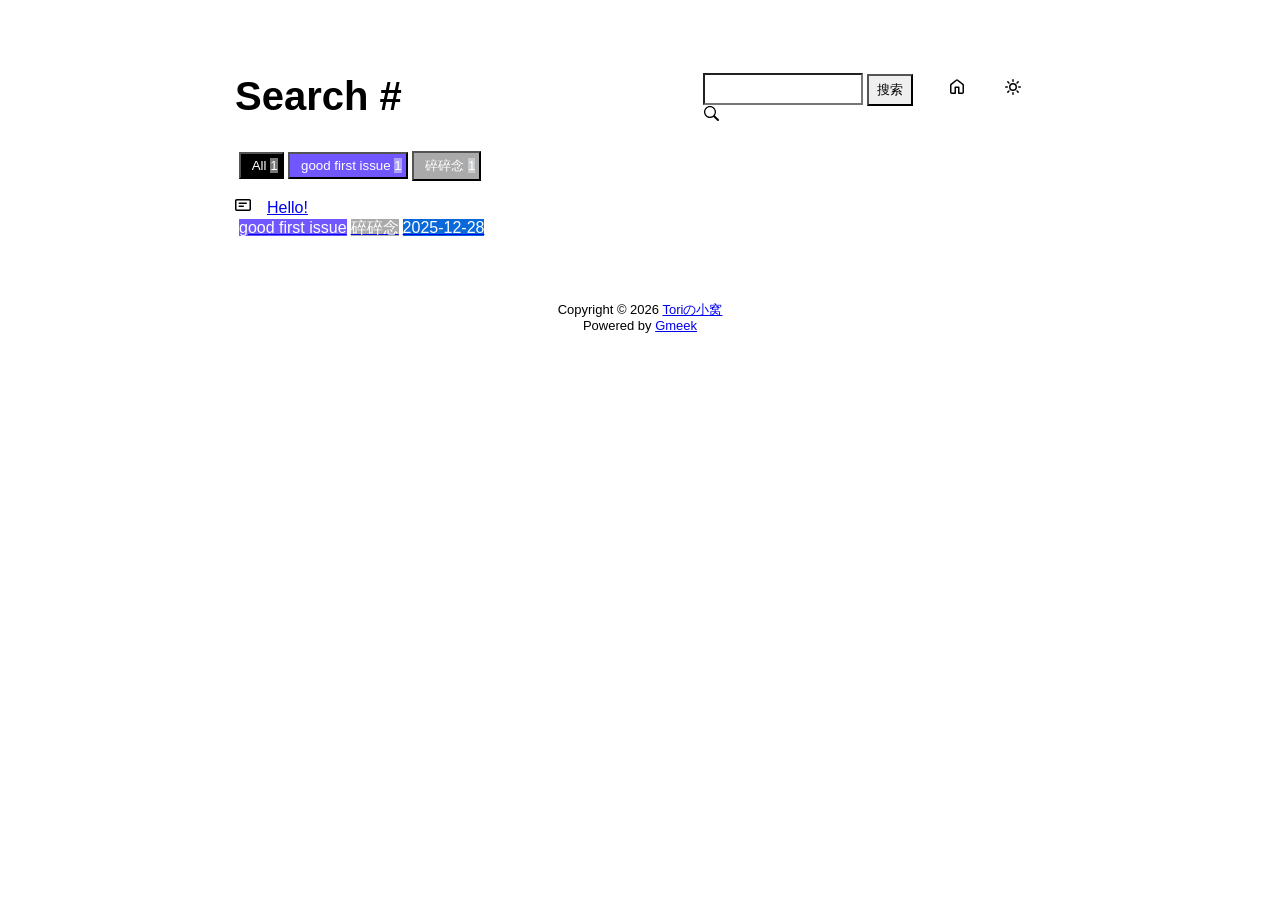
<file: docs/tag.html>
<!DOCTYPE html>
<html data-color-mode="light" data-dark-theme="dark" data-light-theme="light" lang="zh-CN">
<head>
    <meta content="text/html; charset=utf-8" http-equiv="content-type" />
    <meta name="viewport" content="width=device-width,initial-scale=1.0">
    <meta http-equiv="X-UA-Compatible" content="IE=edge">
    <link href='https://mirrors.sustech.edu.cn/cdnjs/ajax/libs/Primer/21.0.7/primer.css' rel='stylesheet' />
    
    <link rel="icon" href="https://2z2.org/upload/IMG_20250804_181028.jpeg"><script>
        let theme = localStorage.getItem("meek_theme") || "light";
        document.documentElement.setAttribute("data-color-mode", theme);
    </script>
<meta name="description" content="Toriの小窝 search page">
<title>Toriの小窝 - Tag</title>

</head>
<style>
body{box-sizing: border-box;min-width: 200px;max-width: 900px;margin: 20px auto;padding: 45px;font-size: 16px;font-family: sans-serif;line-height: 1.25;}
#header{display:flex;padding-bottom:8px;border-bottom: 1px solid var(--borderColor-muted, var(--color-border-muted));margin-bottom: 16px;}
#footer {margin-top:64px; text-align: center;font-size: small;}

</style>

<style>
.tagTitle{margin:auto 0;font-size:40px;font-weight:bold;overflow:hidden;white-space:nowrap;text-overflow:ellipsis;}
.title-right{display:flex;margin:auto 0 0 auto;}
.title-right .circle{padding: 14px 16px;margin-right:8px;}

.subnav-search{width:222px;margin-top:8px;margin-right:8px;}
.subnav-search-input{width:160px;border-top-right-radius:0px;border-bottom-right-radius:0px;}
.subnav-search button{padding:5px 8px;border-top-left-radius:0px;border-bottom-left-radius:0px;}

.SideNav-icon{margin-right:16px}
.Label{color: #fff;margin-left:4px;}
#taglabel .Label {margin-bottom:8px;}
.Counter{color:#fff;background-color:rgba(234, 238, 242, 0.5)}

.genTime{float: right;}
.d-flex{min-width:0;}
.listTitle{overflow:hidden;white-space:nowrap;text-overflow: ellipsis;max-width: 100%;}
.listLabels{white-space:nowrap;}

@media (max-width: 600px) {
    body { padding: 8px;}
    .tagTitle{display:none;}
    .LabelTime{display:none;}
}
</style>


<body>
    <div id="header">
<span class="tagTitle"><span>Loading</span><span class="AnimatedEllipsis"></span></span>
<div class="title-right">
    <div class="subnav-search">
        <input type="search" class="form-control subnav-search-input float-left" aria-label="Search site" value="" style="height:32px;">
        <button class="btn float-left" type="submit" onclick="javascript:searchShow()">搜索</button>
        <svg class="subnav-search-icon octicon octicon-search" width="16" height="16" viewBox="0 0 16 16" aria-hidden="true">
            <path id="searchSVG" fill-rule="evenodd"></path>
        </svg>
    </div>
    <a href="https://tom6814.github.io" id="buttonHome" class="btn btn-invisible circle" title="首页">
        <svg class="octicon" width="16" height="16">
            <path id="pathHome" fill-rule="evenodd"></path>
        </svg>
    </a>
    <a class="btn btn-invisible circle" onclick="modeSwitch()" title="切换主题">
        <svg class="octicon" width="16" height="16" >
            <path id="themeSwitch" fill-rule="evenodd"></path>
        </svg>
    </a>
</div>
</div>
    <div id="content">
<div id="taglabel" style="margin-bottom:8px;"></div>
<nav class="SideNav"></nav>
<div class="notFind" style="display:none;font-size:24px;margin:8px;">Not Find</div>
</div>
    <div id="footer"><div id="footer1">Copyright © <span id="copyrightYear"></span> <a href="https://tom6814.github.io">Toriの小窝</a></div>
<div id="footer2">
    <span id="runday"></span><span>Powered by <a href="https://meekdai.com/Gmeek.html" target="_blank">Gmeek</a></span>
</div>

<script>
var now=new Date();
document.getElementById("copyrightYear").innerHTML=now.getFullYear();

if(""!=""){
    var startSite=new Date("");
    var diff=now.getTime()-startSite.getTime();
    var diffDay=Math.floor(diff/(1000*60*60*24));
    document.getElementById("runday").innerHTML="网站运行 "+diffDay+" 天"+" • ";
}
</script></div>
</body>
<script>
var IconList={'sun': 'M8 10.5a2.5 2.5 0 100-5 2.5 2.5 0 000 5zM8 12a4 4 0 100-8 4 4 0 000 8zM8 0a.75.75 0 01.75.75v1.5a.75.75 0 01-1.5 0V.75A.75.75 0 018 0zm0 13a.75.75 0 01.75.75v1.5a.75.75 0 01-1.5 0v-1.5A.75.75 0 018 13zM2.343 2.343a.75.75 0 011.061 0l1.06 1.061a.75.75 0 01-1.06 1.06l-1.06-1.06a.75.75 0 010-1.06zm9.193 9.193a.75.75 0 011.06 0l1.061 1.06a.75.75 0 01-1.06 1.061l-1.061-1.06a.75.75 0 010-1.061zM16 8a.75.75 0 01-.75.75h-1.5a.75.75 0 010-1.5h1.5A.75.75 0 0116 8zM3 8a.75.75 0 01-.75.75H.75a.75.75 0 010-1.5h1.5A.75.75 0 013 8zm10.657-5.657a.75.75 0 010 1.061l-1.061 1.06a.75.75 0 11-1.06-1.06l1.06-1.06a.75.75 0 011.06 0zm-9.193 9.193a.75.75 0 010 1.06l-1.06 1.061a.75.75 0 11-1.061-1.06l1.06-1.061a.75.75 0 011.061 0z', 'moon': 'M9.598 1.591a.75.75 0 01.785-.175 7 7 0 11-8.967 8.967.75.75 0 01.961-.96 5.5 5.5 0 007.046-7.046.75.75 0 01.175-.786zm1.616 1.945a7 7 0 01-7.678 7.678 5.5 5.5 0 107.678-7.678z', 'sync': 'M1.705 8.005a.75.75 0 0 1 .834.656 5.5 5.5 0 0 0 9.592 2.97l-1.204-1.204a.25.25 0 0 1 .177-.427h3.646a.25.25 0 0 1 .25.25v3.646a.25.25 0 0 1-.427.177l-1.38-1.38A7.002 7.002 0 0 1 1.05 8.84a.75.75 0 0 1 .656-.834ZM8 2.5a5.487 5.487 0 0 0-4.131 1.869l1.204 1.204A.25.25 0 0 1 4.896 6H1.25A.25.25 0 0 1 1 5.75V2.104a.25.25 0 0 1 .427-.177l1.38 1.38A7.002 7.002 0 0 1 14.95 7.16a.75.75 0 0 1-1.49.178A5.5 5.5 0 0 0 8 2.5Z', 'home': 'M6.906.664a1.749 1.749 0 0 1 2.187 0l5.25 4.2c.415.332.657.835.657 1.367v7.019A1.75 1.75 0 0 1 13.25 15h-3.5a.75.75 0 0 1-.75-.75V9H7v5.25a.75.75 0 0 1-.75.75h-3.5A1.75 1.75 0 0 1 1 13.25V6.23c0-.531.242-1.034.657-1.366l5.25-4.2Zm1.25 1.171a.25.25 0 0 0-.312 0l-5.25 4.2a.25.25 0 0 0-.094.196v7.019c0 .138.112.25.25.25H5.5V8.25a.75.75 0 0 1 .75-.75h3.5a.75.75 0 0 1 .75.75v5.25h2.75a.25.25 0 0 0 .25-.25V6.23a.25.25 0 0 0-.094-.195Z', 'search': 'M15.7 13.3l-3.81-3.83A5.93 5.93 0 0 0 13 6c0-3.31-2.69-6-6-6S1 2.69 1 6s2.69 6 6 6c1.3 0 2.48-.41 3.47-1.11l3.83 3.81c.19.2.45.3.7.3.25 0 .52-.09.7-.3a.996.996 0 0 0 0-1.41v.01zM7 10.7c-2.59 0-4.7-2.11-4.7-4.7 0-2.59 2.11-4.7 4.7-4.7 2.59 0 4.7 2.11 4.7 4.7 0 2.59-2.11 4.7-4.7 4.7z', 'post': 'M0 3.75C0 2.784.784 2 1.75 2h12.5c.966 0 1.75.784 1.75 1.75v8.5A1.75 1.75 0 0 1 14.25 14H1.75A1.75 1.75 0 0 1 0 12.25Zm1.75-.25a.25.25 0 0 0-.25.25v8.5c0 .138.112.25.25.25h12.5a.25.25 0 0 0 .25-.25v-8.5a.25.25 0 0 0-.25-.25ZM3.5 6.25a.75.75 0 0 1 .75-.75h7a.75.75 0 0 1 0 1.5h-7a.75.75 0 0 1-.75-.75Zm.75 2.25h4a.75.75 0 0 1 0 1.5h-4a.75.75 0 0 1 0-1.5Z'};
var utterancesLoad=0;

let themeSettings={
    "dark": ["dark","moon","#00f0ff","dark-blue"],
    "light": ["light","sun","#ff5000","github-light"],
    "auto": ["auto","sync","","preferred-color-scheme"]
};
function changeTheme(mode, icon, color, utheme){
    document.documentElement.setAttribute("data-color-mode",mode);
    document.getElementById("themeSwitch").setAttribute("d",value=IconList[icon]);
    document.getElementById("themeSwitch").parentNode.style.color=color;
    if(utterancesLoad==1){utterancesTheme(utheme);}
}
function modeSwitch(){
    let currentMode=document.documentElement.getAttribute('data-color-mode');
    let newMode = currentMode === "light" ? "dark" : currentMode === "dark" ? "auto" : "light";
    localStorage.setItem("meek_theme", newMode);
    if(themeSettings[newMode]){
        changeTheme(...themeSettings[newMode]);
    }
}
function utterancesTheme(theme){
    const message={type:'set-theme',theme: theme};
    const iframe=document.getElementsByClassName('utterances-frame')[0];
    iframe.contentWindow.postMessage(message,'https://utteranc.es');
}
if(themeSettings[theme]){changeTheme(...themeSettings[theme]);}
console.log("\n %c Gmeek last https://github.com/Meekdai/Gmeek \n","padding:5px 0;background:#02d81d;color:#fff");
</script>

<script>
document.getElementById("pathHome").setAttribute("d",IconList["home"]);
document.getElementById("searchSVG").setAttribute("d",IconList["search"]);

tagList=[];
labelsCount={};
jsonData='';
let requestJson="postList.json"
let request=new XMLHttpRequest();
request.open("GET",requestJson);
request.responseType='text';
request.send();
request.onload=function(){
    jsonData=JSON.parse(request.response);
    console.log(jsonData);
    showList(labelsCount);
    setClassDisplay(decodeURI(window.location.hash.slice(1)));
}

function showList(labelsCount){
    let SideNav=document.getElementsByClassName("SideNav")[0];
    SideNav.classList.add("border");
    let taglabel=document.getElementById("taglabel");

    jsonData['labelColorDict']["All"]="#000";
    labelsCount["All"]=0;
    for (let key in jsonData) {
        if (key !== 'labelColorDict' && Array.isArray(jsonData[key]['labels'])) {
            labelsCount["All"]++;
            for (let label of jsonData[key]['labels']) {
                labelsCount[label] = (labelsCount[label] || 0) + 1;
            }
        }
    }

    let sortedLabelsList = Object.keys(labelsCount).sort((a, b) => labelsCount[b] - labelsCount[a]);
    for (let label of sortedLabelsList) {
        tagList.push(label);
        let showLabels = document.createElement("button");
        showLabels.setAttribute("class", "Label");
        showLabels.setAttribute("style", "background-color:" + jsonData['labelColorDict'][label]+";padding:4px;");
        showLabels.innerHTML="&nbsp;&nbsp;"+label+" ";
        showLabels.setAttribute("onclick", "javascript:updateShowTag('" + label + "');");

        let LabelNum=document.createElement("span");
        LabelNum.setAttribute("class","Counter");
        LabelNum.innerHTML=labelsCount[label];
        showLabels.appendChild(LabelNum);
        taglabel.appendChild(showLabels);
    }

    for(i in jsonData){
        if(i!='labelColorDict'){
            let div=document.createElement("div");
            div.setAttribute("class","lists "+jsonData[i]['labels'].join(" "));
            let item=document.createElement("a");
            item.setAttribute("class","SideNav-item d-flex flex-items-center flex-justify-between");
            item.setAttribute("href",jsonData[i]['postUrl']);

            let center=document.createElement("div");
            center.setAttribute("class","d-flex flex-items-center");

            svg=document.createElementNS('http://www.w3.org/2000/svg','svg');
            path=document.createElementNS("http://www.w3.org/2000/svg","path"); 
            span=document.createElement("span");
            svg.setAttributeNS(null,"class","SideNav-icon octicon");
            svg.setAttributeNS(null,"style","width:16px;height:16px");
            path.setAttributeNS(null, "d", IconList["post"]);
            svg.appendChild(path);

            let title=document.createElement("span");
            title.setAttribute("class","listTitle");
            title.innerHTML=jsonData[i]['postTitle'];
            center.appendChild(svg);
            center.appendChild(title);

            let listLabels=document.createElement("div");
            listLabels.setAttribute("class","listLabels");
            
            for(label of jsonData[i]['labels']){
                let LabelName=document.createElement("span");
                LabelName.setAttribute("class","Label LabelName");
                LabelName.setAttribute("style","background-color:"+jsonData['labelColorDict'][label]);
                LabelName.innerHTML=label;
                listLabels.appendChild(LabelName);
            }
            let LabelTime=document.createElement("span");
            LabelTime.setAttribute("class","Label LabelTime");
            LabelTime.setAttribute("style","background-color:"+jsonData[i]['dateLabelColor']);
            LabelTime.innerHTML=jsonData[i]['createdDate'];
            listLabels.appendChild(LabelTime);

            item.appendChild(center);
            item.appendChild(listLabels);
            div.appendChild(item);
            SideNav.appendChild(div);
        }
    }
}

function updateShowTag(label){
    if(window.location.hash.slice(1)!=encodeURI(label)){
        window.location.hash="#"+(label);
        setClassDisplay(label);
    }
}

function setClassDisplay(label){
    let lists = document.getElementsByClassName("lists");
    let tagTitle = document.getElementsByClassName("tagTitle")[0];
    tagTitle.innerHTML="Tag #"+label;
    document.title=label+" - Toriの小窝";
    document.getElementsByClassName("subnav-search-input")[0].value='';
    if(label=="All"){
        for(let i = 0; i < lists.length; i++){lists[i].style.display='block';}
        document.getElementsByClassName("notFind")[0].style.display='none';
    }
    else if(tagList.indexOf(label)!=-1){
        for(let i = 0; i < lists.length; i++){
            lists[i].style.display='none';
        }

        let labels = document.getElementsByClassName(label);
        for(let i = 0; i < labels.length; i++){
            labels[i].style.display='block';
        }
        document.getElementsByClassName("notFind")[0].style.display='none';
    }
    else{
        document.getElementsByClassName("subnav-search-input")[0].value=label;
        searchShow();
    }
}

function searchShow(){
    let lists = document.getElementsByClassName("lists");
    let tagTitle = document.getElementsByClassName("tagTitle")[0];
    let searchInput = document.getElementsByClassName("subnav-search-input")[0].value;
    tagTitle.innerHTML="Search #"+searchInput;
    if(searchInput==''){document.title="Search - Toriの小窝";}
    else{document.title=searchInput+" - Toriの小窝";}
    let a=0;
    window.location.hash="#"+(searchInput);
    for(let i = 0; i < lists.length; i++){
        if(lists[i].childNodes[0].childNodes[0].childNodes[1].innerHTML.toUpperCase().indexOf(searchInput.toUpperCase())==-1){lists[i].style.display='none';}
        else{lists[i].style.display='block';a=a+1;}
    }
    if(a==0){
        let notFind=document.getElementsByClassName("notFind")[0];
        notFind.style.display='block';
        notFind.innerHTML='Not Find "'+searchInput+'"';
    }
    else{document.getElementsByClassName("notFind")[0].style.display='none';}
}

</script>

</html>
</file>
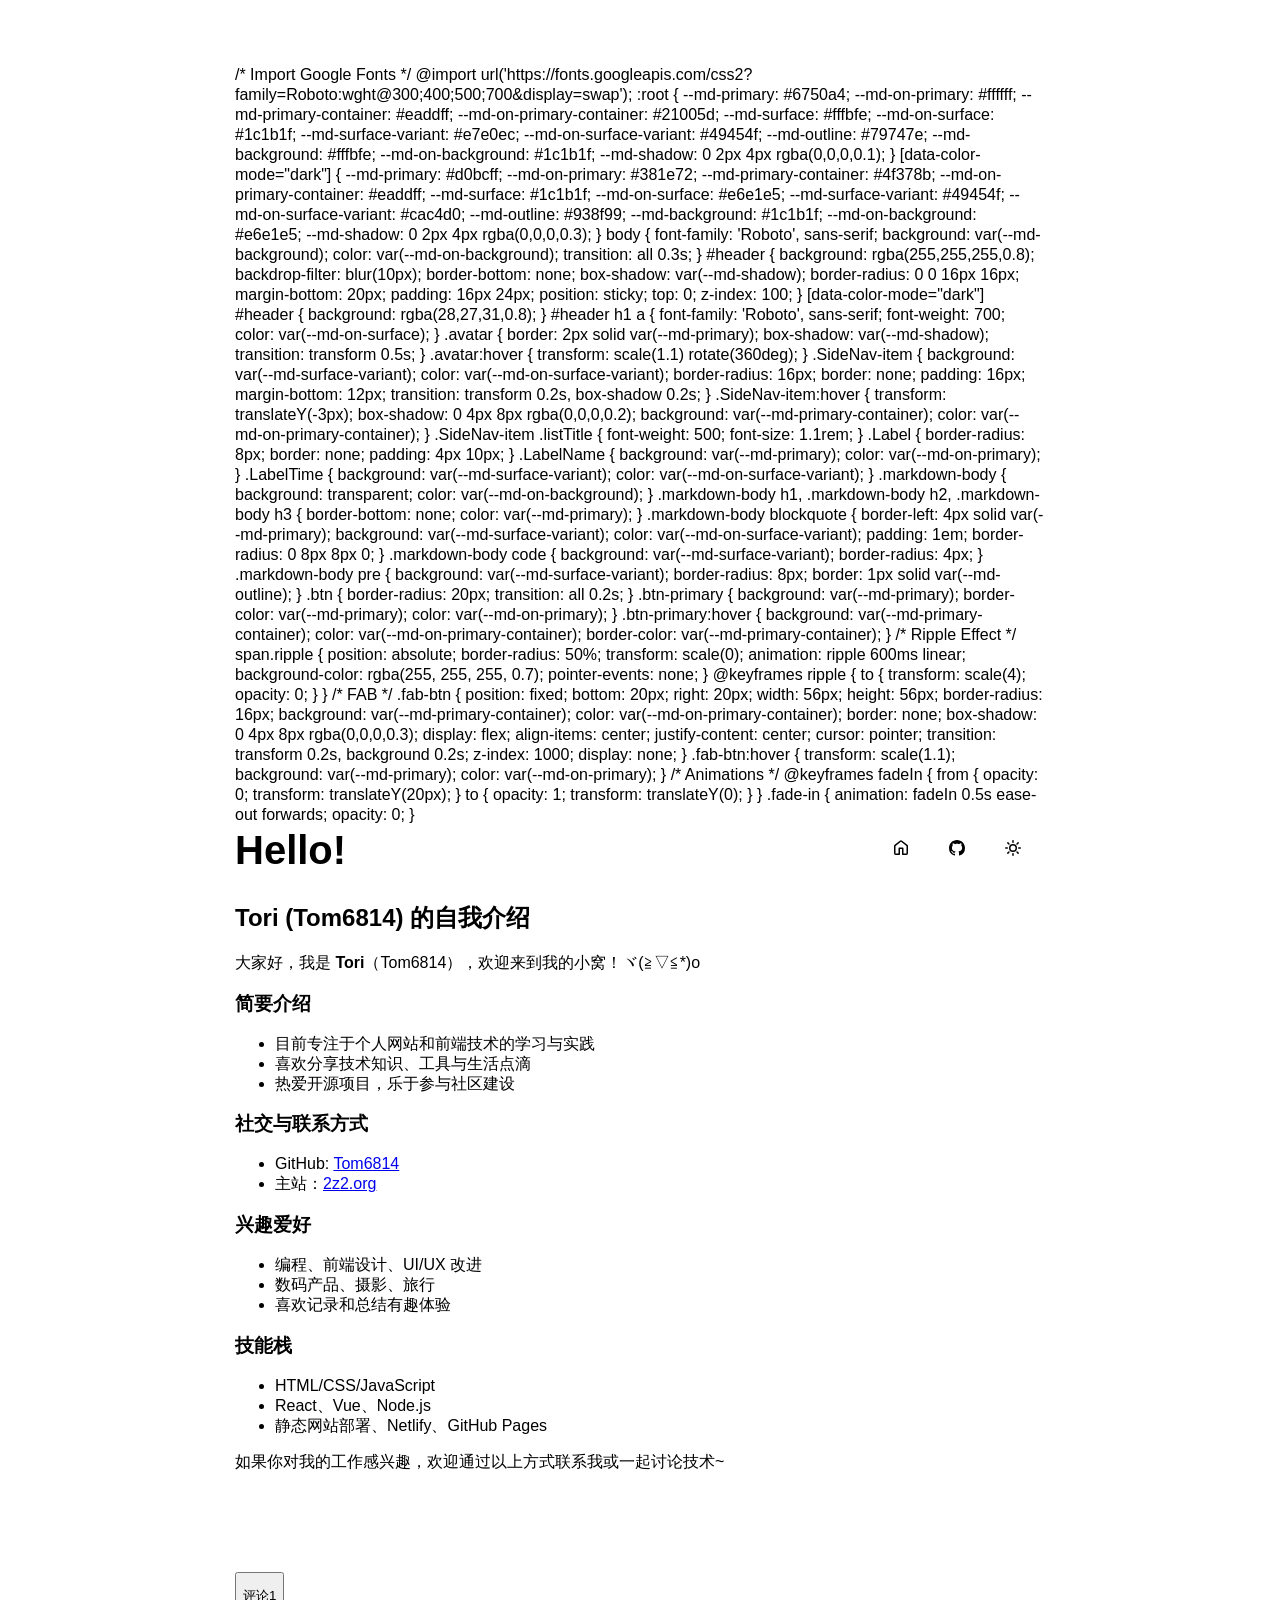
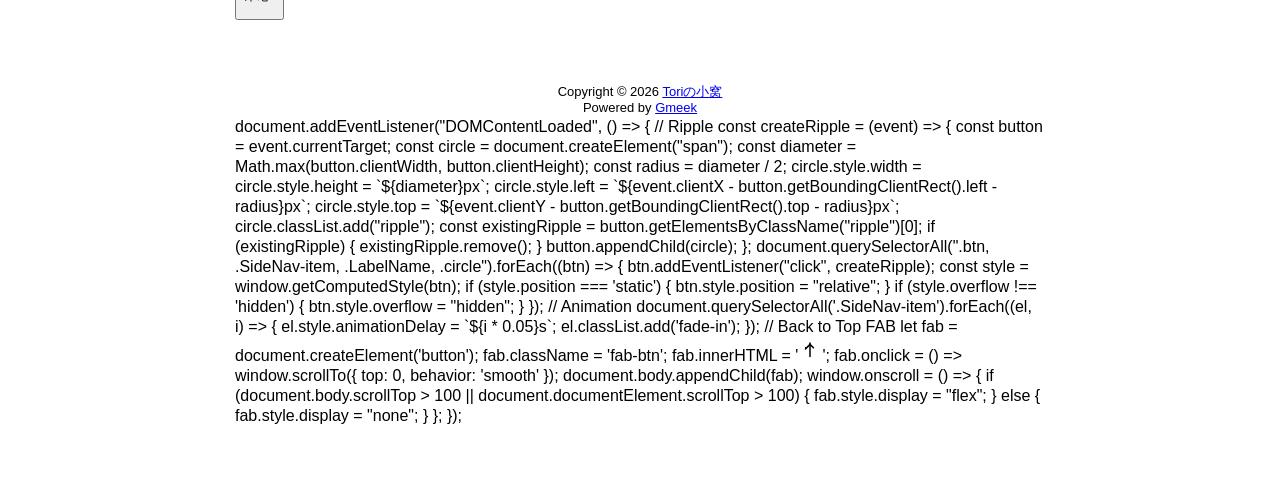
<file: docs/post/Hello!.html>
<!DOCTYPE html>
<html data-color-mode="light" data-dark-theme="dark" data-light-theme="light" lang="zh-CN">
<head>
    <meta content="text/html; charset=utf-8" http-equiv="content-type" />
    <meta name="viewport" content="width=device-width,initial-scale=1.0">
    <meta http-equiv="X-UA-Compatible" content="IE=edge">
    <link href='https://mirrors.sustech.edu.cn/cdnjs/ajax/libs/Primer/21.0.7/primer.css' rel='stylesheet' />
    
    <link rel="icon" href="https://2z2.org/upload/IMG_20250804_181028.jpeg"><script>
        let theme = localStorage.getItem("meek_theme") || "light";
        document.documentElement.setAttribute("data-color-mode", theme);
    </script>
<meta name="description" content="## Tori (Tom6814) 的自我介绍

大家好，我是 **Tori**（Tom6814），欢迎来到我的小窝！ヾ(≧▽≦*)o

### 简要介绍
- 目前专注于个人网站和前端技术的学习与实践
- 喜欢分享技术知识、工具与生活点滴
- 热爱开源项目，乐于参与社区建设

### 社交与联系方式
- GitHub: [Tom6814](https://github.com/Tom6814)
- 主站：[2z2.org](https://2z2.org)

### 兴趣爱好
- 编程、前端设计、UI/UX 改进
- 数码产品、摄影、旅行
- 喜欢记录和总结有趣体验

### 技能栈
- HTML/CSS/JavaScript
- React、Vue、Node.js
- 静态网站部署、Netlify、GitHub Pages

如果你对我的工作感兴趣，欢迎通过以上方式联系我或一起讨论技术~
。">
<meta property="og:title" content="Hello!">
<meta property="og:description" content="## Tori (Tom6814) 的自我介绍

大家好，我是 **Tori**（Tom6814），欢迎来到我的小窝！ヾ(≧▽≦*)o

### 简要介绍
- 目前专注于个人网站和前端技术的学习与实践
- 喜欢分享技术知识、工具与生活点滴
- 热爱开源项目，乐于参与社区建设

### 社交与联系方式
- GitHub: [Tom6814](https://github.com/Tom6814)
- 主站：[2z2.org](https://2z2.org)

### 兴趣爱好
- 编程、前端设计、UI/UX 改进
- 数码产品、摄影、旅行
- 喜欢记录和总结有趣体验

### 技能栈
- HTML/CSS/JavaScript
- React、Vue、Node.js
- 静态网站部署、Netlify、GitHub Pages

如果你对我的工作感兴趣，欢迎通过以上方式联系我或一起讨论技术~
。">
<meta property="og:type" content="article">
<meta property="og:url" content="https://tom6814.github.io/post/Hello%21.html">
<meta property="og:image" content="https://2z2.org/upload/IMG_20250804_181028.jpeg">
<title>Hello!</title>



</head>
<style>
body{box-sizing: border-box;min-width: 200px;max-width: 900px;margin: 20px auto;padding: 45px;font-size: 16px;font-family: sans-serif;line-height: 1.25;}
#header{display:flex;padding-bottom:8px;border-bottom: 1px solid var(--borderColor-muted, var(--color-border-muted));margin-bottom: 16px;}
#footer {margin-top:64px; text-align: center;font-size: small;}

</style>

<style>
.postTitle{margin: auto 0;font-size:40px;font-weight:bold;}
.title-right{display:flex;margin:auto 0 0 auto;}
.title-right .circle{padding: 14px 16px;margin-right:8px;}
#postBody{border-bottom: 1px solid var(--color-border-default);padding-bottom:36px;}
#postBody hr{height:2px;}
#cmButton{height:48px;margin-top:48px;}
#comments{margin-top:64px;}
.g-emoji{font-size:24px;}
@media (max-width: 600px) {
    body {padding: 8px;}
    .postTitle{font-size:24px;}
}

</style>
/* Import Google Fonts */
@import url('https://fonts.googleapis.com/css2?family=Roboto:wght@300;400;500;700&display=swap');

:root {
  --md-primary: #6750a4; --md-on-primary: #ffffff; --md-primary-container: #eaddff; --md-on-primary-container: #21005d;
  --md-surface: #fffbfe; --md-on-surface: #1c1b1f; --md-surface-variant: #e7e0ec; --md-on-surface-variant: #49454f;
  --md-outline: #79747e; --md-background: #fffbfe; --md-on-background: #1c1b1f;
  --md-shadow: 0 2px 4px rgba(0,0,0,0.1);
}
[data-color-mode="dark"] {
  --md-primary: #d0bcff; --md-on-primary: #381e72; --md-primary-container: #4f378b; --md-on-primary-container: #eaddff;
  --md-surface: #1c1b1f; --md-on-surface: #e6e1e5; --md-surface-variant: #49454f; --md-on-surface-variant: #cac4d0;
  --md-outline: #938f99; --md-background: #1c1b1f; --md-on-background: #e6e1e5;
  --md-shadow: 0 2px 4px rgba(0,0,0,0.3);
}

body { font-family: 'Roboto', sans-serif; background: var(--md-background); color: var(--md-on-background); transition: all 0.3s; }
#header { background: rgba(255,255,255,0.8); backdrop-filter: blur(10px); border-bottom: none; box-shadow: var(--md-shadow); border-radius: 0 0 16px 16px; margin-bottom: 20px; padding: 16px 24px; position: sticky; top: 0; z-index: 100; }
[data-color-mode="dark"] #header { background: rgba(28,27,31,0.8); }

#header h1 a { font-family: 'Roboto', sans-serif; font-weight: 700; color: var(--md-on-surface); }
.avatar { border: 2px solid var(--md-primary); box-shadow: var(--md-shadow); transition: transform 0.5s; }
.avatar:hover { transform: scale(1.1) rotate(360deg); }

.SideNav-item { background: var(--md-surface-variant); color: var(--md-on-surface-variant); border-radius: 16px; border: none; padding: 16px; margin-bottom: 12px; transition: transform 0.2s, box-shadow 0.2s; }
.SideNav-item:hover { transform: translateY(-3px); box-shadow: 0 4px 8px rgba(0,0,0,0.2); background: var(--md-primary-container); color: var(--md-on-primary-container); }
.SideNav-item .listTitle { font-weight: 500; font-size: 1.1rem; }

.Label { border-radius: 8px; border: none; padding: 4px 10px; }
.LabelName { background: var(--md-primary); color: var(--md-on-primary); }
.LabelTime { background: var(--md-surface-variant); color: var(--md-on-surface-variant); }

.markdown-body { background: transparent; color: var(--md-on-background); }
.markdown-body h1, .markdown-body h2, .markdown-body h3 { border-bottom: none; color: var(--md-primary); }
.markdown-body blockquote { border-left: 4px solid var(--md-primary); background: var(--md-surface-variant); color: var(--md-on-surface-variant); padding: 1em; border-radius: 0 8px 8px 0; }
.markdown-body code { background: var(--md-surface-variant); border-radius: 4px; }
.markdown-body pre { background: var(--md-surface-variant); border-radius: 8px; border: 1px solid var(--md-outline); }

.btn { border-radius: 20px; transition: all 0.2s; }
.btn-primary { background: var(--md-primary); border-color: var(--md-primary); color: var(--md-on-primary); }
.btn-primary:hover { background: var(--md-primary-container); color: var(--md-on-primary-container); border-color: var(--md-primary-container); }

/* Ripple Effect */
span.ripple { position: absolute; border-radius: 50%; transform: scale(0); animation: ripple 600ms linear; background-color: rgba(255, 255, 255, 0.7); pointer-events: none; }
@keyframes ripple { to { transform: scale(4); opacity: 0; } }

/* FAB */
.fab-btn { position: fixed; bottom: 20px; right: 20px; width: 56px; height: 56px; border-radius: 16px; background: var(--md-primary-container); color: var(--md-on-primary-container); border: none; box-shadow: 0 4px 8px rgba(0,0,0,0.3); display: flex; align-items: center; justify-content: center; cursor: pointer; transition: transform 0.2s, background 0.2s; z-index: 1000; display: none; }
.fab-btn:hover { transform: scale(1.1); background: var(--md-primary); color: var(--md-on-primary); }

/* Animations */
@keyframes fadeIn { from { opacity: 0; transform: translateY(20px); } to { opacity: 1; transform: translateY(0); } }
.fade-in { animation: fadeIn 0.5s ease-out forwards; opacity: 0; }



<body>
    <div id="header">
<h1 class="postTitle">Hello!</h1>
<div class="title-right">
    <a href="https://tom6814.github.io" id="buttonHome" class="btn btn-invisible circle" title="首页">
        <svg class="octicon" width="16" height="16">
            <path id="pathHome" fill-rule="evenodd"></path>
        </svg>
    </a>
    
    <a href="https://github.com/Tom6814/tom6814.github.io/issues/1" target="_blank" class="btn btn-invisible circle" title="Issue">
        <svg class="octicon" width="16" height="16">
            <path id="pathIssue" fill-rule="evenodd"></path>
        </svg>
    </a>
    

    <a class="btn btn-invisible circle" onclick="modeSwitch();" title="切换主题">
        <svg class="octicon" width="16" height="16" >
            <path id="themeSwitch" fill-rule="evenodd"></path>
        </svg>
    </a>

</div>
</div>
    <div id="content">
<div class="markdown-body" id="postBody"><h2>Tori (Tom6814) 的自我介绍</h2>
<p>大家好，我是 <strong>Tori</strong>（Tom6814），欢迎来到我的小窝！ヾ(≧▽≦*)o</p>
<h3>简要介绍</h3>
<ul>
<li>目前专注于个人网站和前端技术的学习与实践</li>
<li>喜欢分享技术知识、工具与生活点滴</li>
<li>热爱开源项目，乐于参与社区建设</li>
</ul>
<h3>社交与联系方式</h3>
<ul>
<li>GitHub: <a href="https://github.com/Tom6814">Tom6814</a></li>
<li>主站：<a href="https://2z2.org" rel="nofollow">2z2.org</a></li>
</ul>
<h3>兴趣爱好</h3>
<ul>
<li>编程、前端设计、UI/UX 改进</li>
<li>数码产品、摄影、旅行</li>
<li>喜欢记录和总结有趣体验</li>
</ul>
<h3>技能栈</h3>
<ul>
<li>HTML/CSS/JavaScript</li>
<li>React、Vue、Node.js</li>
<li>静态网站部署、Netlify、GitHub Pages</li>
</ul>
<p>如果你对我的工作感兴趣，欢迎通过以上方式联系我或一起讨论技术~</p></div>
<div style="font-size:small;margin-top:8px;float:right;"></div>

<button class="btn btn-block" type="button" onclick="openComments()" id="cmButton">评论</button>
<div class="comments" id="comments"></div>

</div>
    <div id="footer"><div id="footer1">Copyright © <span id="copyrightYear"></span> <a href="https://tom6814.github.io">Toriの小窝</a></div>
<div id="footer2">
    <span id="runday"></span><span>Powered by <a href="https://meekdai.com/Gmeek.html" target="_blank">Gmeek</a></span>
</div>

<script>
var now=new Date();
document.getElementById("copyrightYear").innerHTML=now.getFullYear();

if(""!=""){
    var startSite=new Date("");
    var diff=now.getTime()-startSite.getTime();
    var diffDay=Math.floor(diff/(1000*60*60*24));
    document.getElementById("runday").innerHTML="网站运行 "+diffDay+" 天"+" • ";
}
</script></div>
</body>
<script>
var IconList={'sun': 'M8 10.5a2.5 2.5 0 100-5 2.5 2.5 0 000 5zM8 12a4 4 0 100-8 4 4 0 000 8zM8 0a.75.75 0 01.75.75v1.5a.75.75 0 01-1.5 0V.75A.75.75 0 018 0zm0 13a.75.75 0 01.75.75v1.5a.75.75 0 01-1.5 0v-1.5A.75.75 0 018 13zM2.343 2.343a.75.75 0 011.061 0l1.06 1.061a.75.75 0 01-1.06 1.06l-1.06-1.06a.75.75 0 010-1.06zm9.193 9.193a.75.75 0 011.06 0l1.061 1.06a.75.75 0 01-1.06 1.061l-1.061-1.06a.75.75 0 010-1.061zM16 8a.75.75 0 01-.75.75h-1.5a.75.75 0 010-1.5h1.5A.75.75 0 0116 8zM3 8a.75.75 0 01-.75.75H.75a.75.75 0 010-1.5h1.5A.75.75 0 013 8zm10.657-5.657a.75.75 0 010 1.061l-1.061 1.06a.75.75 0 11-1.06-1.06l1.06-1.06a.75.75 0 011.06 0zm-9.193 9.193a.75.75 0 010 1.06l-1.06 1.061a.75.75 0 11-1.061-1.06l1.06-1.061a.75.75 0 011.061 0z', 'moon': 'M9.598 1.591a.75.75 0 01.785-.175 7 7 0 11-8.967 8.967.75.75 0 01.961-.96 5.5 5.5 0 007.046-7.046.75.75 0 01.175-.786zm1.616 1.945a7 7 0 01-7.678 7.678 5.5 5.5 0 107.678-7.678z', 'sync': 'M1.705 8.005a.75.75 0 0 1 .834.656 5.5 5.5 0 0 0 9.592 2.97l-1.204-1.204a.25.25 0 0 1 .177-.427h3.646a.25.25 0 0 1 .25.25v3.646a.25.25 0 0 1-.427.177l-1.38-1.38A7.002 7.002 0 0 1 1.05 8.84a.75.75 0 0 1 .656-.834ZM8 2.5a5.487 5.487 0 0 0-4.131 1.869l1.204 1.204A.25.25 0 0 1 4.896 6H1.25A.25.25 0 0 1 1 5.75V2.104a.25.25 0 0 1 .427-.177l1.38 1.38A7.002 7.002 0 0 1 14.95 7.16a.75.75 0 0 1-1.49.178A5.5 5.5 0 0 0 8 2.5Z', 'home': 'M6.906.664a1.749 1.749 0 0 1 2.187 0l5.25 4.2c.415.332.657.835.657 1.367v7.019A1.75 1.75 0 0 1 13.25 15h-3.5a.75.75 0 0 1-.75-.75V9H7v5.25a.75.75 0 0 1-.75.75h-3.5A1.75 1.75 0 0 1 1 13.25V6.23c0-.531.242-1.034.657-1.366l5.25-4.2Zm1.25 1.171a.25.25 0 0 0-.312 0l-5.25 4.2a.25.25 0 0 0-.094.196v7.019c0 .138.112.25.25.25H5.5V8.25a.75.75 0 0 1 .75-.75h3.5a.75.75 0 0 1 .75.75v5.25h2.75a.25.25 0 0 0 .25-.25V6.23a.25.25 0 0 0-.094-.195Z', 'github': 'M8 0c4.42 0 8 3.58 8 8a8.013 8.013 0 0 1-5.45 7.59c-.4.08-.55-.17-.55-.38 0-.27.01-1.13.01-2.2 0-.75-.25-1.23-.54-1.48 1.78-.2 3.65-.88 3.65-3.95 0-.88-.31-1.59-.82-2.15.08-.2.36-1.02-.08-2.12 0 0-.67-.22-2.2.82-.64-.18-1.32-.27-2-.27-.68 0-1.36.09-2 .27-1.53-1.03-2.2-.82-2.2-.82-.44 1.1-.16 1.92-.08 2.12-.51.56-.82 1.28-.82 2.15 0 3.06 1.86 3.75 3.64 3.95-.23.2-.44.55-.51 1.07-.46.21-1.61.55-2.33-.66-.15-.24-.6-.83-1.23-.82-.67.01-.27.38.01.53.34.19.73.9.82 1.13.16.45.68 1.31 2.69.94 0 .67.01 1.3.01 1.49 0 .21-.15.45-.55.38A7.995 7.995 0 0 1 0 8c0-4.42 3.58-8 8-8Z'};
var utterancesLoad=0;

let themeSettings={
    "dark": ["dark","moon","#00f0ff","dark-blue"],
    "light": ["light","sun","#ff5000","github-light"],
    "auto": ["auto","sync","","preferred-color-scheme"]
};
function changeTheme(mode, icon, color, utheme){
    document.documentElement.setAttribute("data-color-mode",mode);
    document.getElementById("themeSwitch").setAttribute("d",value=IconList[icon]);
    document.getElementById("themeSwitch").parentNode.style.color=color;
    if(utterancesLoad==1){utterancesTheme(utheme);}
}
function modeSwitch(){
    let currentMode=document.documentElement.getAttribute('data-color-mode');
    let newMode = currentMode === "light" ? "dark" : currentMode === "dark" ? "auto" : "light";
    localStorage.setItem("meek_theme", newMode);
    if(themeSettings[newMode]){
        changeTheme(...themeSettings[newMode]);
    }
}
function utterancesTheme(theme){
    const message={type:'set-theme',theme: theme};
    const iframe=document.getElementsByClassName('utterances-frame')[0];
    iframe.contentWindow.postMessage(message,'https://utteranc.es');
}
if(themeSettings[theme]){changeTheme(...themeSettings[theme]);}
console.log("\n %c Gmeek last https://github.com/Meekdai/Gmeek \n","padding:5px 0;background:#02d81d;color:#fff");
</script>

<script>
document.getElementById("pathHome").setAttribute("d",IconList["home"]);
document.getElementById("pathIssue").setAttribute("d",IconList["github"]);
cmButton=document.getElementById("cmButton");
    span=document.createElement("span");
    span.setAttribute("class","Counter");
    span.innerHTML="1";
    cmButton.appendChild(span);


function openComments(){
    cm=document.getElementById("comments");
    cmButton=document.getElementById("cmButton");
    cmButton.disabled=true;
    cmButton.innerHTML="loading";
    span=document.createElement("span");
    span.setAttribute("class","AnimatedEllipsis");
    cmButton.appendChild(span);

    script=document.createElement("script");
    script.setAttribute("src","https://utteranc.es/client.js");
    script.setAttribute("repo","Tom6814/tom6814.github.io");
    script.setAttribute("issue-term","title");
    
    if(localStorage.getItem("meek_theme")=="dark"){script.setAttribute("theme","dark-blue");}
    else if(localStorage.getItem("meek_theme")=="light") {script.setAttribute("theme","github-light");}
    else{script.setAttribute("theme","preferred-color-scheme");}
    
    script.setAttribute("crossorigin","anonymous");
    script.setAttribute("async","");
    cm.appendChild(script);

    int=self.setInterval("iFrameLoading()",200);
}

function iFrameLoading(){
    var utterances=document.getElementsByClassName('utterances');
    if(utterances.length==1){
        if(utterances[0].style.height!=""){
            utterancesLoad=1;
            int=window.clearInterval(int);
            document.getElementById("cmButton").style.display="none";
            console.log("utterances Load OK");
        }
    }
}



</script>
document.addEventListener("DOMContentLoaded", () => {
    // Ripple
    const createRipple = (event) => {
        const button = event.currentTarget;
        const circle = document.createElement("span");
        const diameter = Math.max(button.clientWidth, button.clientHeight);
        const radius = diameter / 2;
        circle.style.width = circle.style.height = `${diameter}px`;
        circle.style.left = `${event.clientX - button.getBoundingClientRect().left - radius}px`;
        circle.style.top = `${event.clientY - button.getBoundingClientRect().top - radius}px`;
        circle.classList.add("ripple");
        const existingRipple = button.getElementsByClassName("ripple")[0];
        if (existingRipple) { existingRipple.remove(); }
        button.appendChild(circle);
    };
    document.querySelectorAll(".btn, .SideNav-item, .LabelName, .circle").forEach((btn) => {
        btn.addEventListener("click", createRipple);
        const style = window.getComputedStyle(btn);
        if (style.position === 'static') { btn.style.position = "relative"; }
        if (style.overflow !== 'hidden') { btn.style.overflow = "hidden"; }
    });

    // Animation
    document.querySelectorAll('.SideNav-item').forEach((el, i) => {
        el.style.animationDelay = `${i * 0.05}s`;
        el.classList.add('fade-in');
    });

    // Back to Top FAB
    let fab = document.createElement('button');
    fab.className = 'fab-btn';
    fab.innerHTML = '<svg class="octicon" width="24" height="24" viewBox="0 0 16 16" fill="currentColor"><path d="M8 3.5a.5.5 0 0 1 .5.5v9a.5.5 0 0 1-1 0V4a.5.5 0 0 1 .5-.5z"/><path d="M4.646 6.854a.5.5 0 0 1 .708 0L8 4.207l2.646 2.647a.5.5 0 0 1-.708.708L8 5.707 5.354 8.354a.5.5 0 0 1-.708-.708z"/></svg>';
    fab.onclick = () => window.scrollTo({ top: 0, behavior: 'smooth' });
    document.body.appendChild(fab);
    
    window.onscroll = () => {
        if (document.body.scrollTop > 100 || document.documentElement.scrollTop > 100) {
            fab.style.display = "flex";
        }
        else {
            fab.style.display = "none";
        }
    };
});

</html>
</file>
